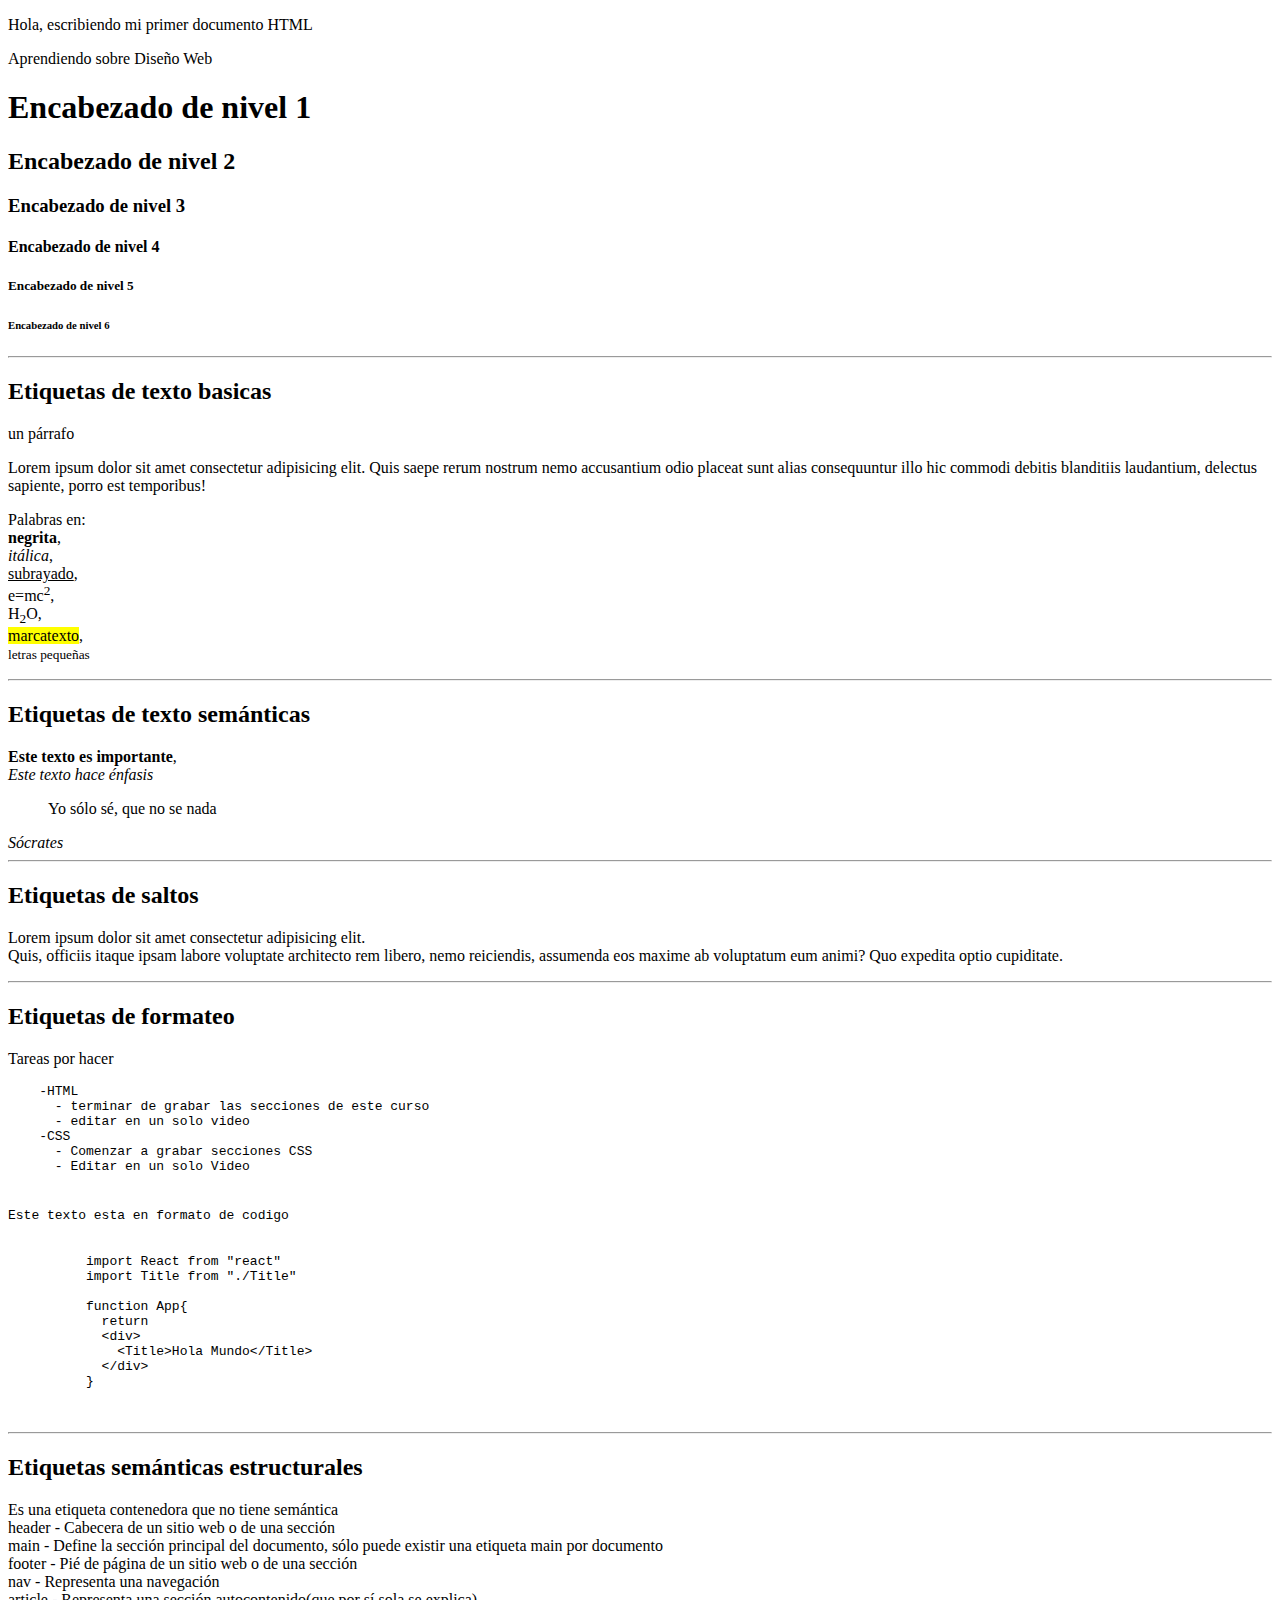
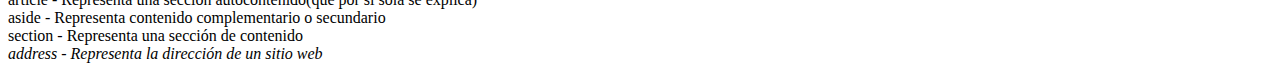
<file: curso-html&css/index.html>
<!DOCTYPE html>
<html lang="es">
  <!-- <html lang="es-CL"> -->
  <!-- <html lang="es-MX"> -->
  <!-- <html lang="es"> -->
  <!-- <html lang="jp"> -->
  <head>
    <!-- Esta línea especifica la codificación de caracteres UTF-8 para la página, asegurando que se muestren correctamente todos los caracteres de cualquier idioma. -->
    <meta charset="UTF-8" />
    <!-- 
      Esta línea configura el viewport para hacer la página responsive.
      width=device-width: Ajusta el ancho de la página al ancho del dispositivo.
      initial-scale=1.0: Muestra la página sin zoom inicial.
    -->
    <meta name="viewport" content="width=device-width, initial-scale=1.0" />
    <!-- Esta etiqueta define el título de la página, que se muestra en la barra de título del navegador y las pestañas. -->
    <title>Curso de HTML</title>
     <!-- Esta etiqueta proporciona una descripción de la página, que suele mostrarse en los resultados de búsqueda. -->
    <meta name="description" content="En esta página estamos aprendiendo lo fundamentos de HTML con @jonmircha">
  </head>
  <body>
    <!-- Esto es un comentatario -->
    <p>Hola, escribiendo mi primer documento HTML</p>
    <p>Aprendiendo sobre Diseño Web</p>
     <!-- 
  En HTML, se recomienda seguir la práctica de usar solo una etiqueta <h1> por página. 
  El elemento <h1> representa el encabezado de nivel más alto y es interpretado por los motores de búsqueda como el título principal o el tema central del contenido de la página.
  Utilizar múltiples etiquetas <h1> puede diluir la estructura semántica del documento, confundir a los motores de búsqueda sobre el tema principal de la página y afectar negativamente el SEO (Search Engine Optimization).

  Si necesitas más encabezados dentro de la página, usa las etiquetas <h2>, <h3>, <h4>, <h5> o <h6>, que representan encabezados de niveles inferiores y ayudan a estructurar el contenido de forma 
  jerárquica y lógica. Los h2 serian como subtitulos del h1.
  Los h3 serian subtitulos del h2 y así sucesivamente.
  Esta es una buena practica para la accesibilidad.
-->
    <h1>Encabezado de nivel 1</h1>
    <h2>Encabezado de nivel 2</h2>
    <h3>Encabezado de nivel 3</h3>
    <h4>Encabezado de nivel 4</h4>
    <h5>Encabezado de nivel 5</h5>
    <h6>Encabezado de nivel 6</h6>
    <hr />
    <!-- Etiquetas de texto basicas -->
    <h2>Etiquetas de texto basicas</h2>
    <p>un párrafo</p>
    <p>
      Lorem ipsum dolor sit amet consectetur adipisicing elit. Quis saepe rerum
      nostrum nemo accusantium odio placeat sunt alias consequuntur illo hic
      commodi debitis blanditiis laudantium, delectus sapiente, porro est
      temporibus!
    </p>
    <p>
      Palabras en: <br />
      <b>negrita</b>,
      <br />
      <i>itálica</i>,
      <br />
      <u>subrayado</u>,
      <br />
      e=mc<sup>2</sup>,
      <br />
      H<sub>2</sub>O,
      <br />
      <mark>marcatexto</mark>,
      <br />
      <small>letras pequeñas</small>
    </p>
    <hr />
    <!-- Etiquetas de texto semánticas -->
    <h2>Etiquetas de texto semánticas</h2>
    <p>
      <strong>Este texto es importante</strong>,
      <br />
      <em>Este texto hace énfasis</em>
    </p>
    <blockquote>Yo sólo sé, que no se nada</blockquote>
    <cite>Sócrates</cite>
    <hr />
    <!-- Etiquetas de saltos -->
    <h2>Etiquetas de saltos</h2>
    <p>
      Lorem ipsum dolor sit amet consectetur adipisicing elit. <br />
      Quis, officiis itaque ipsam labore voluptate architecto rem libero, nemo
      reiciendis, assumenda eos maxime ab voluptatum eum animi? Quo expedita
      optio cupiditate.
    </p>
    <!-- 
  <hr>: Representa una "separación temática" a nivel de párrafo. Indica un cambio en el tema o asunto tratado en el documento. Aunque visualmente se muestra como una línea horizontal, su función principal es semántica, no de diseño.
-->
    <hr />
    <!-- Etiquetas de formateo -->
    <h2>Etiquetas de formateo</h2>
    <p>Tareas por hacer</p>
    <pre>
    -HTML
      - terminar de grabar las secciones de este curso
      - editar en un solo video
    -CSS
      - Comenzar a grabar secciones CSS
      - Editar en un solo Video
    </pre>
    <p>
      <code>Este texto esta en formato de codigo</code>
    </p>

    <div>
      <pre>
        <code>
          import React from "react"
          import Title from "./Title"

          function App{
            return 
            &lt;div&gt;
              &lt;Title&gt;Hola Mundo&lt;/Title&gt;
            &lt;/div&gt;
          }
        </code>
      </pre>
    </div>
    <hr />
    <!-- Etiquetas semánticas estructurales -->
    <h2>Etiquetas semánticas estructurales</h2>
    <div>Es una etiqueta contenedora que no tiene semántica</div>
    <header>header - Cabecera de un sitio web o de una sección</header>
    <main>
      main - Define la sección principal del documento, sólo puede existir una
      etiqueta main por documento
    </main>
    <footer>footer - Pié de página de un sitio web o de una sección</footer>
    <nav>nav - Representa una navegación</nav>
    <article>
      article - Representa una sección autocontenido(que por sí sola se explica)
    </article>
    <aside>aside - Representa contenido complementario o secundario</aside>
    <section>section - Representa una sección de contenido</section>
    <address>address - Representa la dirección de un sitio web</address>
  </body>
</html>
</file>
